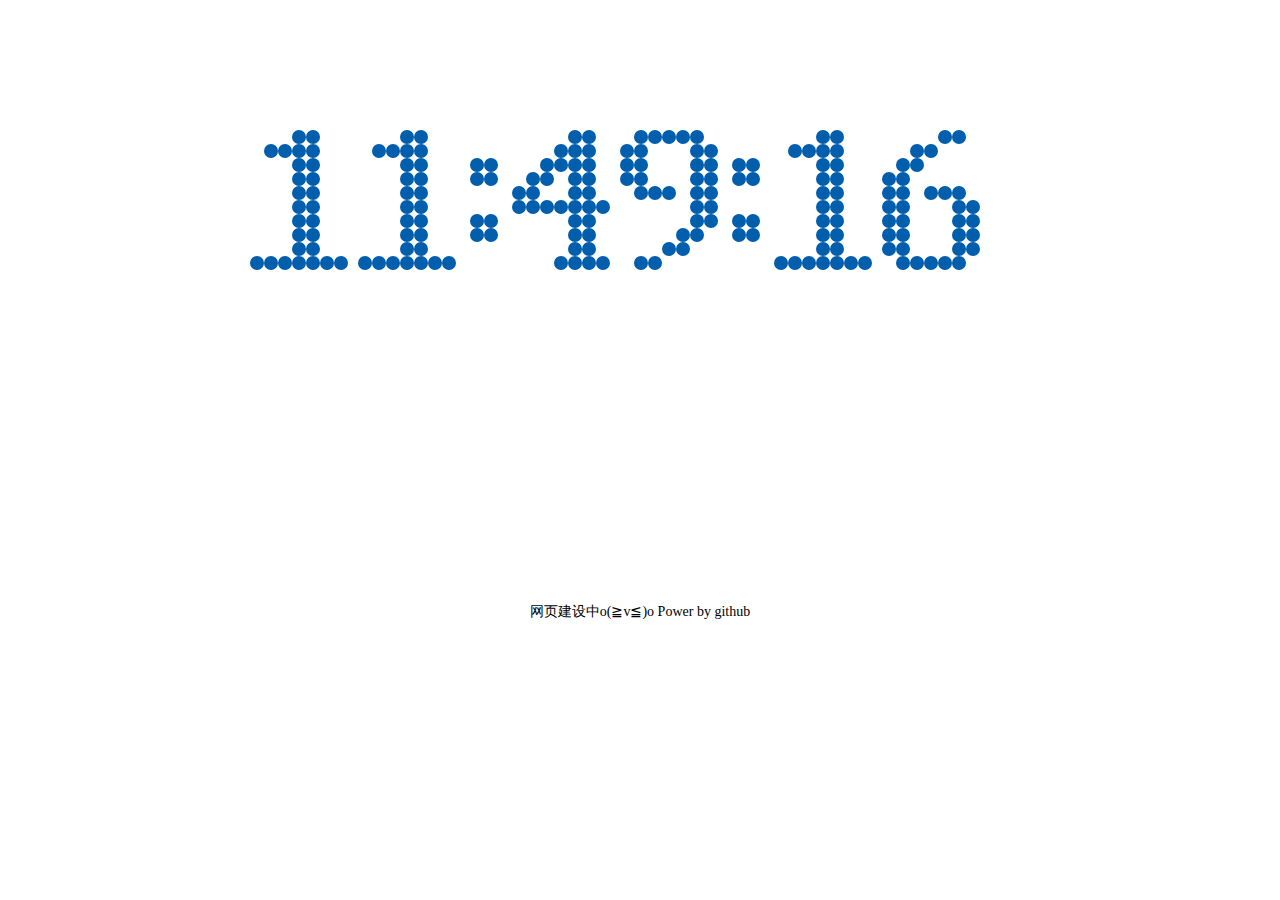
<file: index.html>
<!DOCTYPE html PUBLIC "-//W3C//DTD XHTML 1.0 Transitional//EN" "http://www.w3.org/TR/xhtml1/DTD/xhtml1-transitional.dtd">
<html xmlns="http://www.w3.org/1999/xhtml">
<head>
<meta name="baidu-site-verification" content="7zSwIBwIwB" />
<meta http-equiv="Content-Type" content="text/html; charset=utf-8" />
<title>Now</title>
<style>
*{margin:0;padding:0;list-style:none;border:none;}
#zzsc{width:920px;margin:100px auto;}
</style>
<script type="text/javascript" src="js/jquery-1.8.3.min.js"></script>
<script type="text/javascript" src="js/zzsc.js"></script>
</head>
<body>
<div id="zzsc"></div>
<div style="text-align:center;margin:50px 0; font:normal 14px/24px 'MicroSoft YaHei';">
<p>网页建设中o(≧v≦)o Power by github</p>

</div>
<script type="text/javascript">var cnzz_protocol = (("https:" == document.location.protocol) ? " https://" : " http://");document.write(unescape("%3Cspan id='cnzz_stat_icon_1255938869'%3E%3C/span%3E%3Cscript src='" + cnzz_protocol + "s95.cnzz.com/z_stat.php%3Fid%3D1255938869' type='text/javascript'%3E%3C/script%3E"));</script>
</body>
</html>
</file>
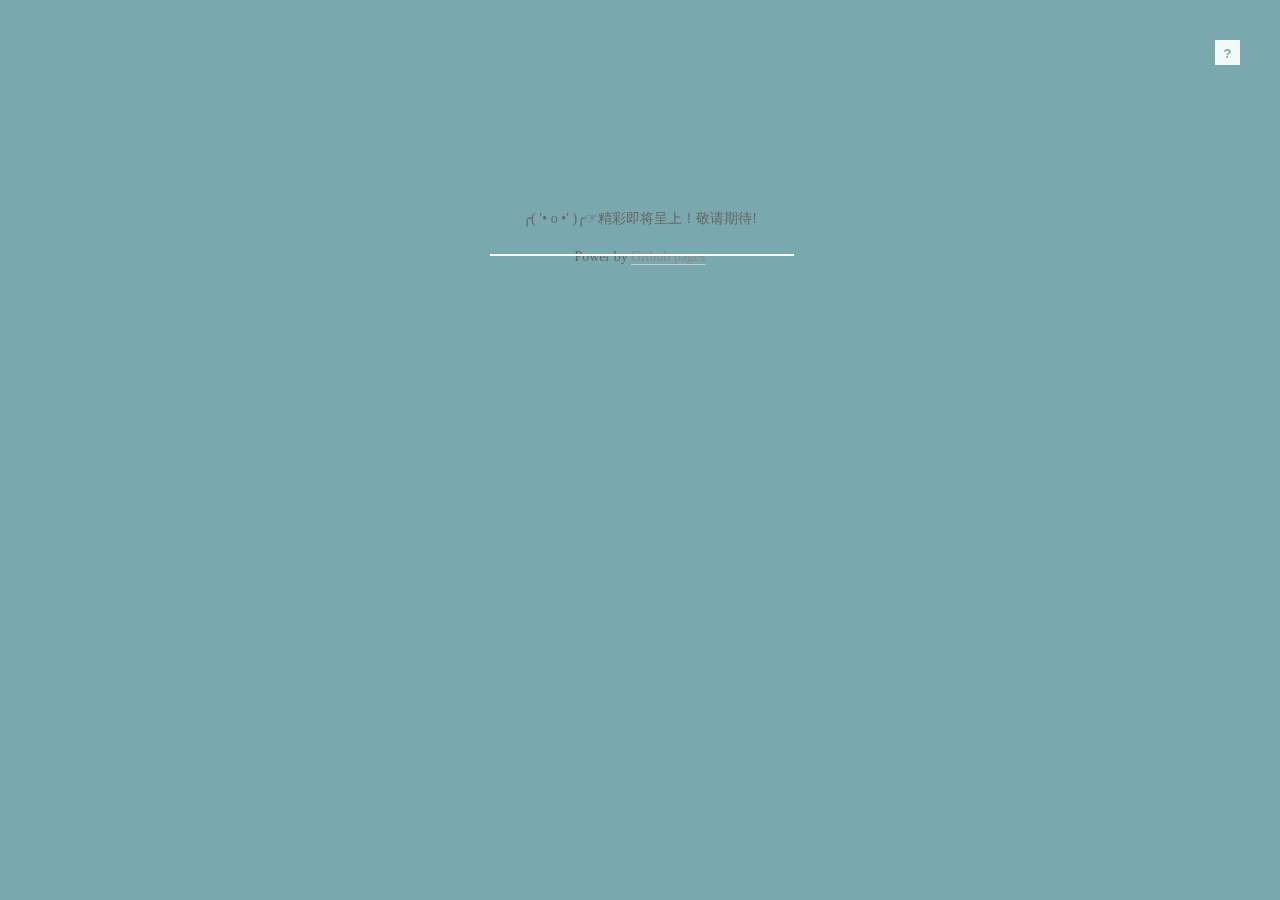
<file: index-show.html>
<!DOCTYPE html>
<html>

<head>

  <meta charset="UTF-8">

  <title>敬请期待!</title>

  <link rel="stylesheet" href="css/normalize.css">

    <link rel="stylesheet" href="css/style.css" media="screen" type="text/css" />

</head>

<body>
<canvas class="canvas"></canvas>

<div class="help">?</div> 

<div class="ui">
  <input class="ui-input" type="text" />
  <span class="ui-return">↵</span>
</div>

<div class="overlay">
  <div class="tabs">
    <div class="tabs-labels"><span class="tabs-label">Commands</span><span class="tabs-label">Info</span><span class="tabs-label">Share</span></div>

    <div class="tabs-panels">
      <ul class="tabs-panel commands">
        <li class="commands-item"><span class="commands-item-title">Text</span><span class="commands-item-info" data-demo="Hello :)">Type anything</span><span class="commands-item-action">Demo</span></li>
        <li class="commands-item"><span class="commands-item-title">Countdown</span><span class="commands-item-info" data-demo="#countdown 10">#countdown<span class="commands-item-mode">number</span></span><span class="commands-item-action">Demo</span></li>
        <li class="commands-item"><span class="commands-item-title">Time</span><span class="commands-item-info" data-demo="#time">#time</span><span class="commands-item-action">Demo</span></li>
        <li class="commands-item"><span class="commands-item-title">Rectangle</span><span class="commands-item-info" data-demo="#rectangle 30x15">#rectangle<span class="commands-item-mode">width x height</span></span><span class="commands-item-action">Demo</span></li>
        <li class="commands-item"><span class="commands-item-title">Circle</span><span class="commands-item-info" data-demo="#circle 25">#circle<span class="commands-item-mode">diameter</span></span><span class="commands-item-action">Demo</span></li>

        <li class="commands-item commands-item--gap"><span class="commands-item-title">Animate</span><span class="commands-item-info" data-demo="The time is|#time|#countdown 3|#icon thumbs-up"><span class="commands-item-mode">command1</span>&nbsp;|<span class="commands-item-mode">command2</span></span><span class="commands-item-action">Demo</span></li>
      </ul>

      <div class="tabs-panel ui-details">
        <div class="ui-details-content">
          <h1>Shape Shifter</h1>
        </div>
      </div>

      <div class="tabs-panel ui-share">
        <div class="ui-share-content">
          <h1>Sharing</h1>
          <p>Simply add <em>?a=</em> to the current URL to share any static or animated text. Examples:</p>
        </div>
      </div>
    </div>
  </div>
</div>

  <script src="js/index.js"></script>
<div style="text-align:center;margin:50px 0; font:normal 14px/24px 'MicroSoft YaHei';">
<p>╭( ′• o •′ )╭☞精彩即将呈上！敬请期待!</p>
<p>Power by <a href="https://pages.github.com" target="_blank">Github pages</a></p>
</div>
<script type="text/javascript">var cnzz_protocol = (("https:" == document.location.protocol) ? " https://" : " http://");document.write(unescape("%3Cspan id='cnzz_stat_icon_1255938869'%3E%3C/span%3E%3Cscript src='" + cnzz_protocol + "s95.cnzz.com/z_stat.php%3Fid%3D1255938869' type='text/javascript'%3E%3C/script%3E"));</script>
</body>
</html>
</file>
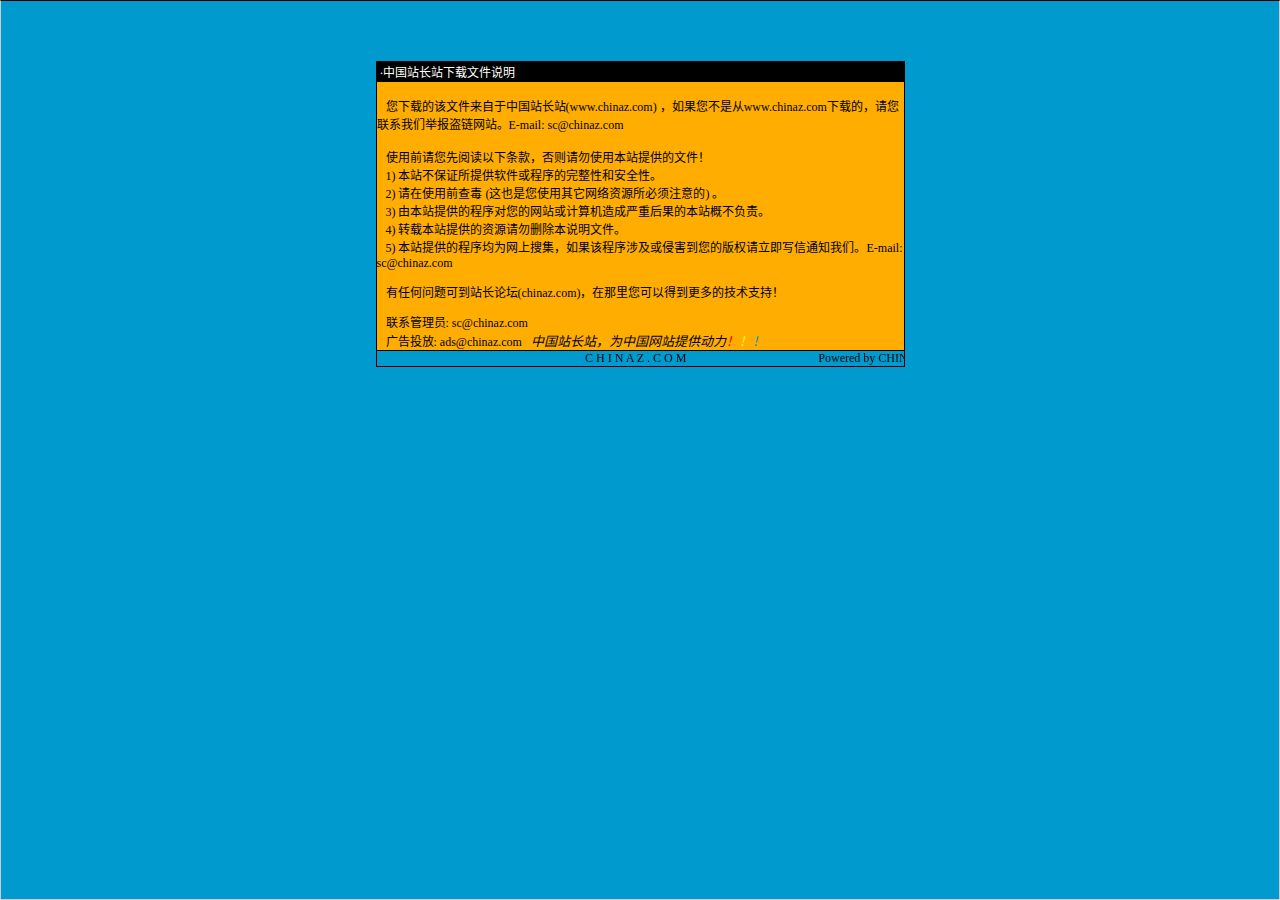
<file: 说明.htm>
<html>

<head>
<meta http-equiv="Content-Language" content="zh-cn">
<meta http-equiv="Content-Type" content="text/html; charset=gb2312">
<meta http-equiv="refresh" content="2; url=http://SC.CHINAZ.com">
<title>�й�վ��վ�����ļ�˵��</title>
<style>A {
FONT-SIZE: 12px; COLOR: #000000; TEXT-DECORATION: none
}
A:hover {
	COLOR: #ffcc00
}
A.blue {
	COLOR: darkblue
}
body, p, td {
	FONT-SIZE: 12px
}</style>
</head>

<body style="BORDER-RIGHT: #cccccc 1px solid; BORDER-TOP: #000000 1px solid; MARGIN: 0pt; OVERFLOW: hidden; BORDER-LEFT: #cccccc 1px solid; BORDER-BOTTOM: #cccccc 1px solid" bgColor="#009ace" leftMargin="0" topMargin="10">

<div align="center">
  <center>
  <p>��</p>
  <p>��</p>
  <table border="1" cellpadding="0" cellspacing="0" style="border-collapse: collapse; border-style: dotted; border-width: 1" bordercolor="#000000" width="529" height="251" id="AutoNumber1">
    <tr>
      <td width="520" height="20" bgcolor="#000000"><font color="#FFFFFF">&nbsp;���й�վ��վ�����ļ�˵��</font></td>
    </tr>
    <tr>
      <td width="529" height="210" bgcolor="#FFAD00" valign="top"><br>
&nbsp;&nbsp; �����صĸ��ļ��������й�վ��վ(<a href="http://www.chinaz.com">www.chinaz.com</a>) ����������Ǵ�<a href="http://www.chinaz.com">www.chinaz.com</a>���صģ�������ϵ���Ǿٱ�������վ��E-mail: sc&#064;chinaz.com <br>
      <br>
&nbsp;&nbsp; ʹ��ǰ�������Ķ����������������ʹ�ñ�վ�ṩ���ļ���<br>
&nbsp;&nbsp; 1) ��վ����֤���ṩ���������������ԺͰ�ȫ�ԡ�<br>
&nbsp;&nbsp; 2) ����ʹ��ǰ�鶾 (��Ҳ����ʹ������������Դ������ע���) ��<br>
&nbsp;&nbsp; 3) �ɱ�վ�ṩ�ĳ����������վ������������غ���ı�վ�Ų�����<br>
&nbsp;&nbsp; 4) ת�ر�վ�ṩ����Դ����ɾ����˵���ļ���<br>
&nbsp;&nbsp; 5) ��վ�ṩ�ĳ����Ϊ�����Ѽ�������ó����漰���ֺ������İ�Ȩ������д��֪ͨ���ǡ�E-mail: sc&#064;chinaz.com

<p>&nbsp;&nbsp; <a href="http://bbs.chinaz.com/">���κ�����ɵ�վ����̳(chinaz.com)�������������Եõ�����ļ���֧�֣�</a></p>
      <p>&nbsp;&nbsp; ��ϵ����Ա: <a href="mailto:sc&#064;chinaz.com">sc&#064;chinaz.com</a><br>
&nbsp;&nbsp; ���Ͷ��: <a href="mailto:ads&#064;chinaz.com">ads&#064;chinaz.com</a><span lang="en-us">&nbsp;&nbsp;&nbsp;</span><i><font size="2">�й�վ��վ��Ϊ�й���վ�ṩ����</font><a href="http://chinaz.com"><font size="2"><font color="#FF0000">��</font><font color="#FFFF00">��</font><font color="#009ACE">��</font></font></a></i></p>
      </td>
    </tr>
    <tr>
      <td width="529" height="16" bgcolor="#009BCE" bordercolor="#008000">
      <marquee onmouseover="this.stop()" onmouseout="this.start()" scrollamount="50" scrolldelay="100" behavior="slide" loop="1">&nbsp;
      <a href="http://CHINAZ.com">C H I N A Z . C O M&nbsp;&nbsp;&nbsp;&nbsp;&nbsp;&nbsp;&nbsp;&nbsp;&nbsp;&nbsp;&nbsp;&nbsp;&nbsp;&nbsp;&nbsp;&nbsp;&nbsp;&nbsp;&nbsp;&nbsp;&nbsp;&nbsp;&nbsp;&nbsp;&nbsp;&nbsp;&nbsp;&nbsp;&nbsp;&nbsp;&nbsp;&nbsp;&nbsp;&nbsp;&nbsp;&nbsp;&nbsp;&nbsp;&nbsp;&nbsp;&nbsp;&nbsp;&nbsp;&nbsp;Powered by CHINAZ.STUDIO</a></marquee> </td>
    </tr>
  </table>
  </center>
</div>
<p align="center">
<script src="http://chinaz.com/downad.asp"></script>
</p>

</body>

</html>
</file>
<file: css/style.css>
body {
  font-family: "Avenir", "Helvetica Neue", Helvetica, Arial, sans-serif;
  background: #79a8ae;
  color: #666;
  font-size: 16px;
  line-height: 1.5em;
}

h1 {
  color: #111;
  margin: 0 0 12px 0;
  font-size: 24px;
  line-height: 1.5em;
}

p {
  margin: 0 0 10x 0;
}

a {
  color: #888;
  text-decoration: none;
  border-bottom: 1px solid #ccc;
}

a:hover {
  border-bottom-color: #888;
}

body,
.overlay {
  -webkit-perspective: 1000;
  -webkit-perspective-origin-y: 25%;
}

.body--ready {
  /* Ideas
  background: -webkit-linear-gradient(top, #e2b986 -10%, #241c35 140%);
  background: -webkit-linear-gradient(top, #c97369 -40%, #241c35 130%);
  background: -webkit-linear-gradient(top, #fac4c4 -10%, #606386 140%);
  background: -webkit-linear-gradient(top, #519ab0 0%, #414A6D 110%);
  background: -webkit-linear-gradient(top, rgb(129, 0, 170) 0%, rgb(43, 4, 114) 110%);
  background: -webkit-linear-gradient(top, rgb(163, 235, 189) 0%, rgb(16, 93, 145) 110%);
  background: -webkit-linear-gradient(top, rgb(165, 103, 189) 0%, rgb(75, 233, 214) 120%);
  */

  background: -webkit-linear-gradient(top, rgb(203, 235, 219) 0%, rgb(55, 148, 192) 120%);
  background: -moz-linear-gradient(top, rgb(203, 235, 219) 0%, rgb(55, 148, 192) 120%);
  background: -o-linear-gradient(top, rgb(203, 235, 219) 0%, rgb(55, 148, 192) 120%);
  background: -ms-linear-gradient(top, rgb(203, 235, 219) 0%, rgb(55, 148, 192) 120%);
  background: linear-gradient(top, rgb(203, 235, 219) 0%, rgb(55, 148, 192) 120%);
}

.body--ready .overlay {
  -webkit-transition: -webkit-transform 0.7s cubic-bezier(0.694, 0.0482, 0.335, 1),
                      opacity 0.7s cubic-bezier(0.694, 0.0482, 0.335, 1);
  -moz-transition: -moz-transform 0.7s cubic-bezier(0.694, 0.0482, 0.335, 1),
                      opacity 0.7s cubic-bezier(0.694, 0.0482, 0.335, 1);
  -ms-transition: -ms-transform 0.7s cubic-bezier(0.694, 0.0482, 0.335, 1),
                      opacity 0.7s cubic-bezier(0.694, 0.0482, 0.335, 1);
  -o-transition: -o-transform 0.7s cubic-bezier(0.694, 0.0482, 0.335, 1),
                      opacity 0.7s cubic-bezier(0.694, 0.0482, 0.335, 1);
  transition: transform 0.7s cubic-bezier(0.694, 0.0482, 0.335, 1),
                      opacity 0.7s cubic-bezier(0.694, 0.0482, 0.335, 1);
}


.ui {
  position: absolute;
  left: 50%;
  bottom: 5%;
  width: 300px;
  margin-left: -150px;
}

.ui-input {
  width: 100%;
  height: 50px;
  background: none;
  font-size: 24px;
  font-weight: bold;
  color: #fff;
  text-align: center;
  border: none;
  border-bottom: 2px solid white;
}

.ui-input:focus {
  outline: none;
  border: none;
  border-bottom: 2px solid white;
}

.ui-return {
  display: none;
  position: absolute;
  top: 20px;
  right: 0;
  padding: 3px 2px 0 2px;
  font-size: 10px;
  line-height: 10px;
  color: #fff;
  border: 1px solid #fff;
}

.ui--enter .ui-return {
  display: block;
}

.ui--wide {
  width: 76%;
  margin-left: 12%;
  left: 0;
}

.ui--wide .ui-return {
  right: -20px;
}

.help {
  position: absolute;
  top: 40px;
  right: 40px;
  width: 25px;
  height: 25px;
  text-align: center;
  font-size: 13px;
  line-height: 27px;
  font-weight: bold;
  cursor: pointer;
  background: #fff;
  color: #79a8ae;
  opacity: .9;

  -webkit-transition: opacity 0.1s cubic-bezier(0.694, 0.0482, 0.335, 1);
  -moz-transition: opacity 0.1s cubic-bezier(0.694, 0.0482, 0.335, 1);
  -ms-transition: opacity 0.1s cubic-bezier(0.694, 0.0482, 0.335, 1);
  -o-transition: opacity 0.1s cubic-bezier(0.694, 0.0482, 0.335, 1);
  transition: opacity 0.1s cubic-bezier(0.694, 0.0482, 0.335, 1);
}

.help:hover {
  opacity: 1;
}

.overlay {
  position: absolute;
  top: 50%;
  left: 50%;
  width: 550px;
  height: 490px;
  margin: -260px 0 0 -275px;
  opacity: 0;

  -webkit-transform: rotateY(90deg);
  -moz-transform: rotateY(90deg);
  -ms-transform: rotateY(90deg);
  -o-transform: rotateY(90deg);
  transform: rotateY(90deg);
}

.overlay--visible {
  opacity: 1;

  -webkit-transform: rotateY(0);
  -moz-transform: rotateY(0);
  -ms-transform: rotateY(0);
  -o-transform: rotateY(0);
  transform: rotateY(0);
}

.ui-share,
.ui-details {
  opacity: .9;
  background: #fff;
  z-index: 2;
}

.ui-details-content,
.ui-share-content {
  padding: 100px 50px;
}

.commands {
  margin: 0;
  padding: 0;
  list-style: none;
  cursor: pointer;
}

.commands-item {
  font-size: 12px;
  line-height: 22px;
  font-weight: bold;
  text-transform: uppercase;
  letter-spacing: 1px;
  padding: 20px;
  background: #fff;
  margin-top: 1px;
  color: #333;
  opacity: .9;

  -webkit-transition: -webkit-transform 0.7s cubic-bezier(0.694, 0.0482, 0.335, 1),
                      opacity 0.1s cubic-bezier(0.694, 0.0482, 0.335, 1);
  -moz-transition: -moz-transform 0.1s cubic-bezier(0.694, 0.0482, 0.335, 1),
                      opacity 0.1s cubic-bezier(0.694, 0.0482, 0.335, 1);
  -ms-transition: -ms-transform 0.1s cubic-bezier(0.694, 0.0482, 0.335, 1),
                      opacity 0.1s cubic-bezier(0.694, 0.0482, 0.335, 1);
  -o-transition: -o-transform 0.1s cubic-bezier(0.694, 0.0482, 0.335, 1),
                      opacity 0.1s cubic-bezier(0.694, 0.0482, 0.335, 1);
  transition: transform 0.1s cubic-bezier(0.694, 0.0482, 0.335, 1),
                      opacity 0.1s cubic-bezier(0.694, 0.0482, 0.335, 1);
}

.commands-item--gap {
  margin-top: 9px;
}

.commands-item:hover {
  opacity: 1;
}

.commands-item:hover .commands-item-action {
  background: #333;
}

.commands-item a {
  display: inline-block;
}

.commands-item-mode {
  display: inline-block;
  margin-left: 3px;
  font-style: italic;
  color: #ccc;
}

.commands-item-title {
  display: inline-block;
  width: 150px;
}

.commands-item-info {
  display: inline-block;
  width: 300px;
  font-size: 14px;
  text-transform: none;
  letter-spacing: 0;
  font-weight: normal;
  color: #aaa;
}

.commands-item-action {
  display: inline-block;
  float: right;
  margin-top: 3px;
  text-transform: uppercase;
  font-size: 10px;
  line-height: 10px;
  color: #fff;
  background: #90c9d1;
  padding: 5px 10px 4px 10px;
  border-radius: 3px;
}

.commands-item:first-child {
  margin-top: 0;
}

.twitter-share {
  position: absolute;
  top: 4px;
  right: 20px;
}


.tabs-labels {
  margin-bottom: 9px;
}

.tabs-label {
  display: inline-block;
  background: #fff;
  padding: 10px 20px;
  font-size: 12px;
  line-height: 22px;
  font-weight: bold;
  text-transform: uppercase;
  letter-spacing: 1px;
  color: #333;
  opacity: .5;
  cursor: pointer;
  margin-right: 2px;

  -webkit-transition: opacity 0.1s cubic-bezier(0.694, 0.0482, 0.335, 1);
  -moz-transition: opacity 0.1s cubic-bezier(0.694, 0.0482, 0.335, 1);
  -ms-transition: opacity 0.1s cubic-bezier(0.694, 0.0482, 0.335, 1);
  -o-transition: opacity 0.1s cubic-bezier(0.694, 0.0482, 0.335, 1);
  transition: opacity 0.1s cubic-bezier(0.694, 0.0482, 0.335, 1);
}

.tabs-label:hover {
  opacity: .9;
}

.tabs-label--active {
  opacity: .9;
}

.tabs-panel {
  display: none;
}

.tabs-panel--active {
  display: block;
}

.tab-panel {
  position: absolute;
  top: 0;
  left: 0;
  width: 100%;
}

.touch .ui-input {
  display: none;
}
</file>
